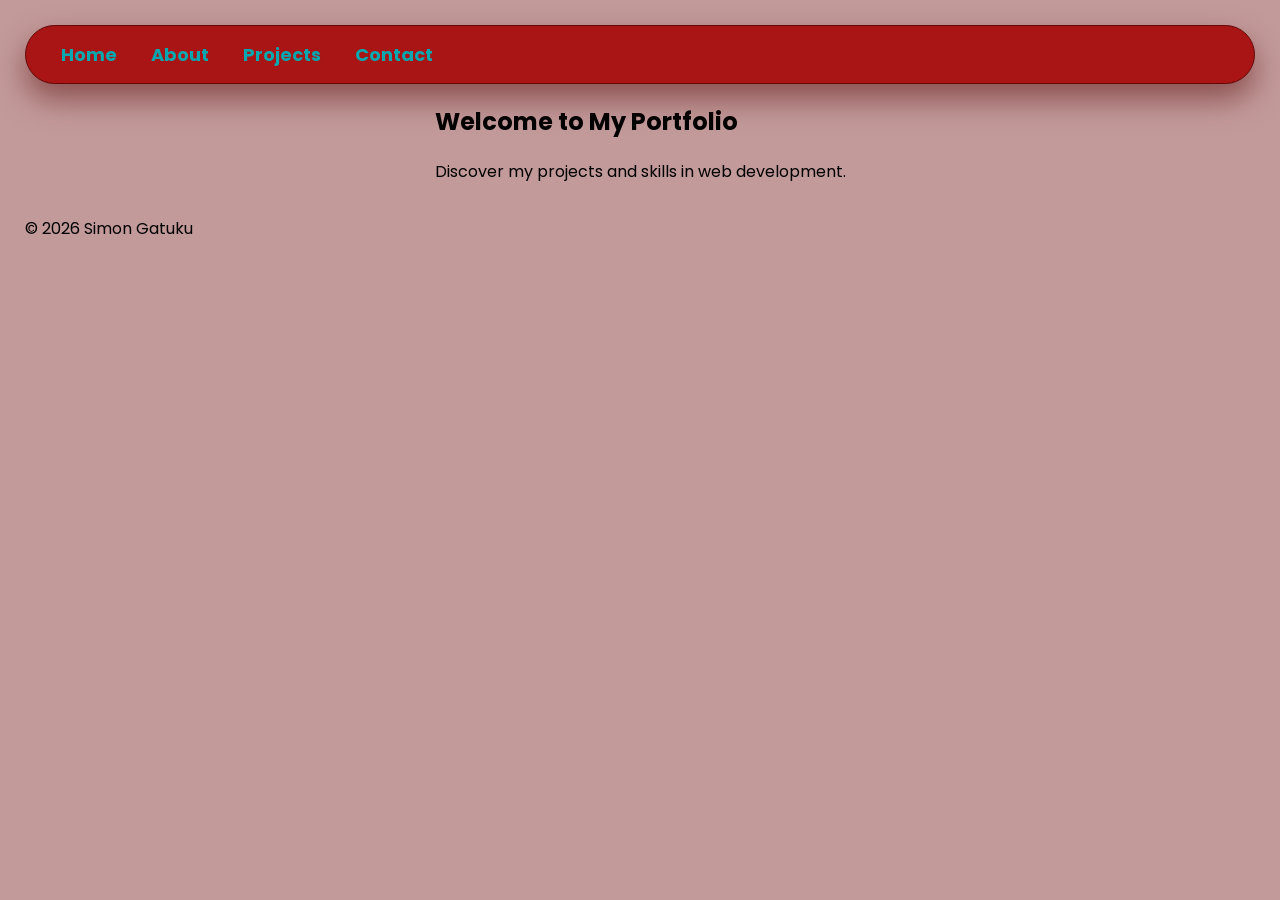
<file: Portfolio-site/index.html>
<!DOCTYPE html>
<html lang="en">
    <head>
        <meta charset="UTF-8">
        <meta name="viewport" content="width=device-width, initial-scale=1.0">
        <title>Portfolio Site</title>
        <link rel="stylesheet" href="style.css">
        <link href="https://fonts.googleapis.com/css2?family=Poppins:wght@300;400;600&display=swap" rel="stylesheet">

    </head>
    <body>
        <header>
            <nav class="navbar">
                <a href="index.html">Home</a>
                <a href="about.html">About</a>
                <a href="projects.html">Projects</a>
                <a href="contact.html">Contact</a>
            </nav>
        </header>
        <main>
            <section class="hero">
                <h1>Welcome to My Portfolio</h1>
                <p>Discover my projects and skills in web development.</p>
            </section>
        </main>
        <footer>
            <p>© 2026 Simon Gatuku</p>
        </footer>    
        
    </body>
</html>
</file>
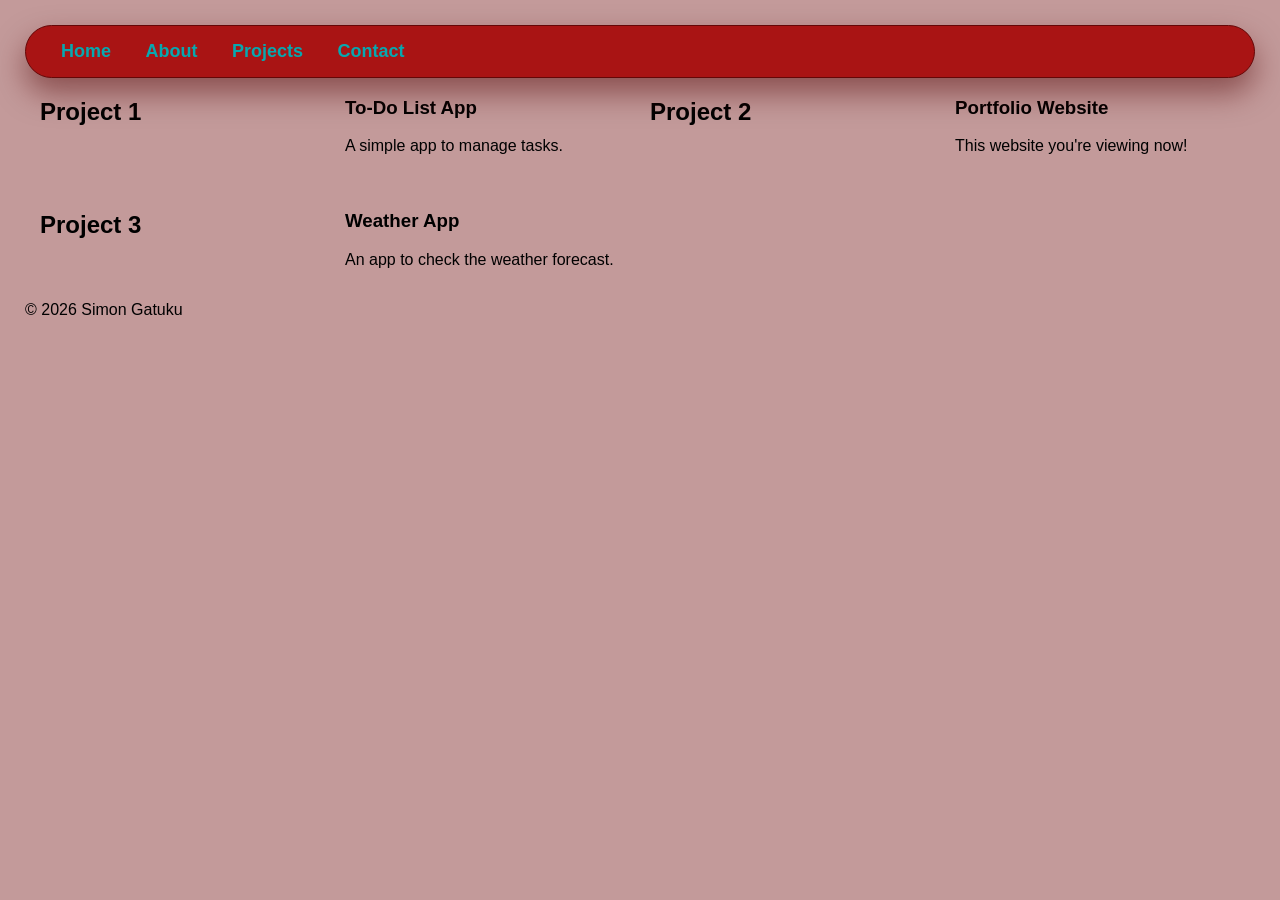
<file: Portfolio-site/projects.html>
<!DOCTYPE html>
<html lang="en">
<head>
  <meta charset="UTF-8">
  <meta name="viewport" content="width=device-width, initial-scale=1.0">
  <title>My Portfolio</title>
  <link rel="stylesheet" href="style.css">
</head>
<body>

  <header>
    <nav class="navbar">
      <a href="index.html">Home</a>
      <a href="about.html">About</a>
      <a href="projects.html">Projects</a>
      <a href="contact.html">Contact</a>
    </nav>
  </header>

  <main>
  <section class="projects-grid">
    <div class="project">
        <h1>Project 1</h1>
        </div>
    <article>
      <h3>To-Do List App</h3>
      <p>A simple app to manage tasks.</p>
    </article>

    <div class="project">
        <h1>Project 2</h1>
    </div>
    <article>
      <h3>Portfolio Website</h3>
      <p>This website you're viewing now!</p>
    </article>

    <div class="project">
        <h1>Project 3</h1>
    </div>
    <article>
      <h3>Weather App</h3>
        <p>An app to check the weather forecast.</p>
    </article>

  </section>                
  </main>

  <footer>
    <p>© 2026 Simon Gatuku</p>
  </footer>

</body>
</html>
</file>
<file: Portfolio-site/style.css>
.navbar {
    position: relative;
    padding: 15px 20px;
    background-color: #a91414;
    border-radius: 60px;
    backdrop-filter: blur(15px);
    box-shadow: 0 15px 30px rgba(83, 5, 5, 0.5);
    border: 0.5px solid #650707;
}
.navbar a {
    font-weight: bolder;
    color: #07a8b0;
    text-decoration: none;
    margin: 0 15px;
    font-size: 18px;
    transition: color 0.3s ease;
}
body {
    font-family: 'Poppins', 'Segoe UI', Tahoma, Geneva, Verdana, sans-serif;
    background-color: #c39a9a;
    margin: 10px;
    padding: 15px;
}
main {
    display: flex;
    flex-direction: column;
    align-items: center;
    justify-content: center;
}
.projects-grid {
    display: grid;
    grid-template-columns: repeat(auto-fit, minmax(250px, 1fr));
    gap: 20px;
    width: 100%;
    max-width: 1200px;
}
</file>
